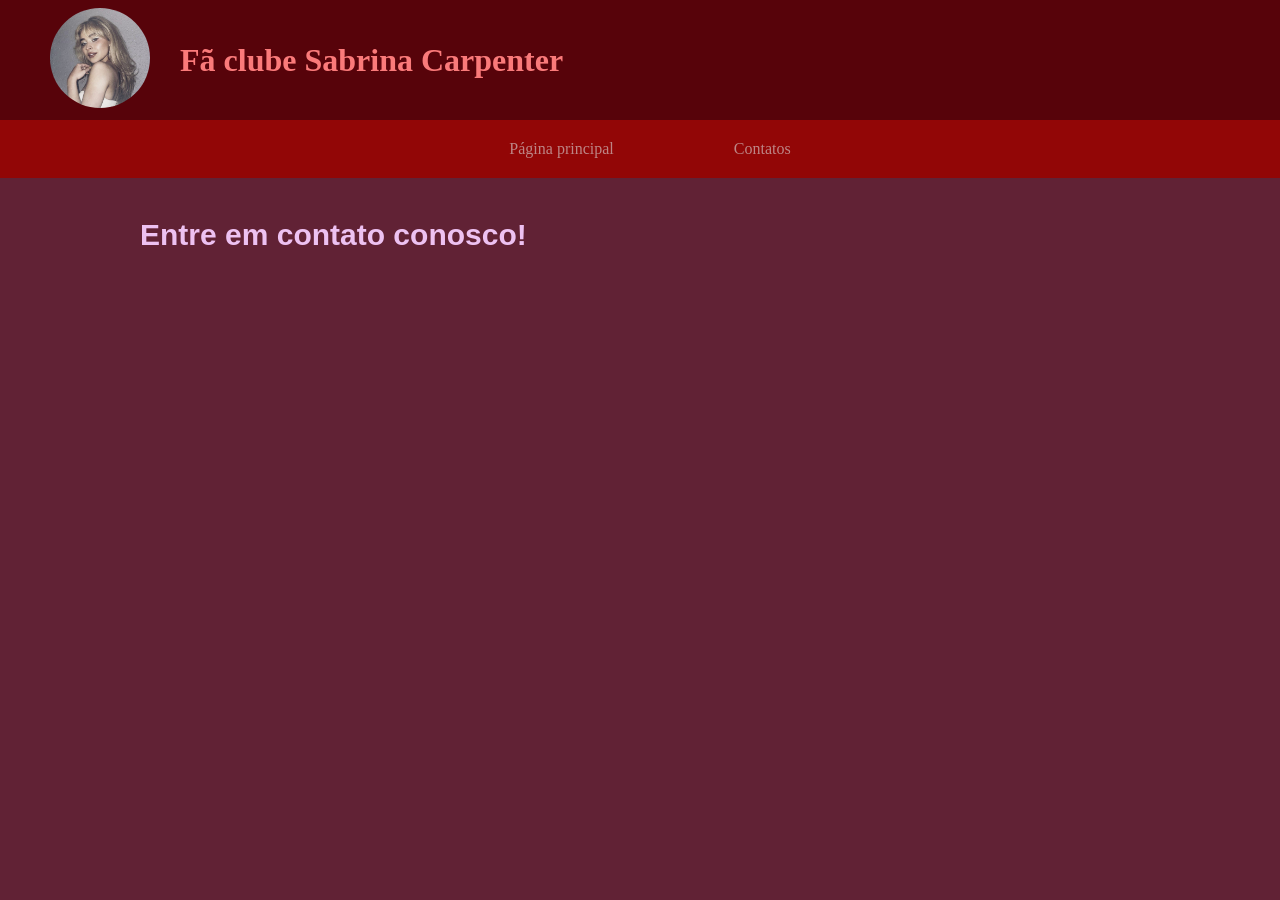
<file: paginas/contato.html>
<!DOCTYPE html>
<html lang="pt-BR">

<head>
    <meta charset="UTF-8">
    <meta name="viewport" content="width=device-width, initial-scale=1.0">
    <title>Site Sabrina Carpenter</title>
    <link rel="short icon" href="../imagens/favicon.ico">
    <link rel="stylesheet" href="../estilos/layout.css">
</head>
<body>
    <header>
        <figure>
            <img src="../imagens/Sabrina foto.jpg" alt="Logo Sabrina Carpenter fã clube">
        </figure>
        <h1>Fã clube Sabrina Carpenter</h1>
    </header>
    <nav>
        <ul>
            <li><a href="../index.html">Página principal</a></li>
            <li><a href="./contato.html">Contatos</a></li>
        </ul>
    </nav>
    <main>
        <section>
            <article>
                <h1>Entre em contato conosco!</h1>
            </article>
        </section>
    </main>
</body>
</html>
</file>
<file: estilos/layout.css>
*{
    padding: 0;
    margin: 0;
}
body{
    background-color: rgb(97, 34, 53);
}
header{
    background-color: rgb(87, 3, 10);
    color: rgb(250, 122, 122);
    display: flex;
    align-items: center;
    justify-content: start;
    padding: 20px;
    position: fixed;
    top: 0;
    width: 100%;
    height: 80px;
    z-index: 1100;
}
header figure img{
    width: 100px;
    height: 100px;
    border-radius: 50%;
    margin: 30px;
}
nav{
    background-color: rgb(146, 6, 6);
    color: rgb(158, 93, 93);
    text-align: center;
    padding: 10px;
    width: 100%;
    position: relative;
    display: block;
    clear: both;
    margin-top: 120px;
    z-index: 1000px;
}
nav ul{ 
    list-style-type: none;
    display: flex;
    justify-content: center;
}
nav ul li{
    color: rgb(207, 141, 141);
    margin: 10px 60px;
}
nav ul li a{
    color: rgb(189, 133, 133);
    text-decoration: none;
}
nav a:hover{
    color: rgb(252, 28, 39);
    text-decoration: underline;
}
main{
    max-width: 1000px;
    margin: auto;
    padding: 20px;
    margin-top: 20px;
}

section{
    display: flex;
    gap: 200px;
    align-items: flex-start;
    margin-bottom: 20px;
}

section article>h1{
    color: rgb(237, 193, 241);
    font-family: 'Franklin Gothic Medium', 'Arial Narrow', Arial, sans-serif;
    font-size: 30px;
}
section>article ul{ 
    list-style-type: circle;
    justify-content: start;
}
article> ul li{
    color: rgb(236, 133, 133);
    margin: 10px 30px;
}
article>ul p{
    color: rgb(207, 99, 99);
    margin: 5px 35px;
}
footer{
    background-color: rgb(87, 3, 10);
    color: rgb(250, 122, 122);
    text-align: center;
    padding: 10px;
    position: flex;
    bottom: 0;
    width: 100%;
    height: 20px;
}
</file>
